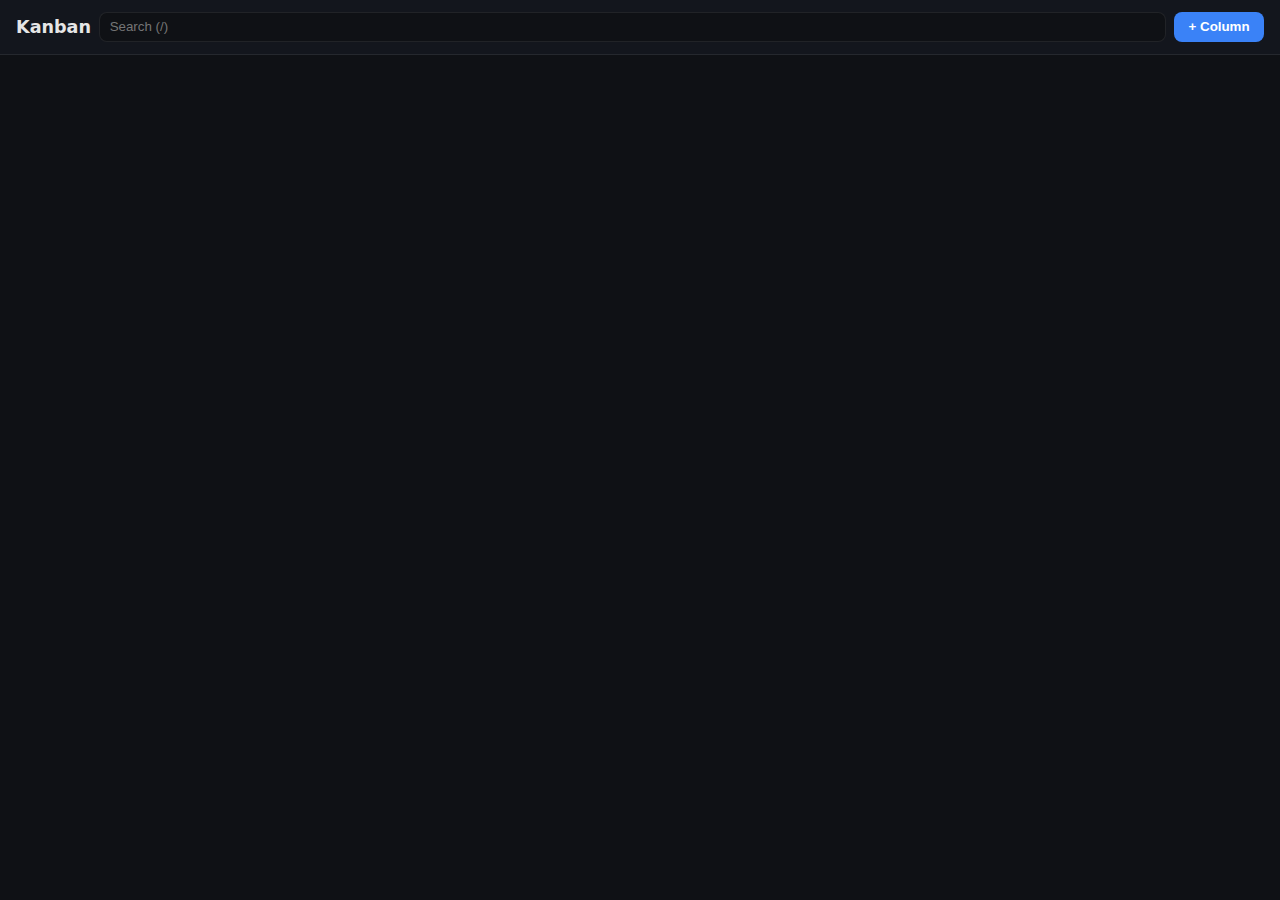
<file: sidepanel/index.html>
<!doctype html><html><head><meta charset='utf-8'><meta name='viewport' content='width=device-width, initial-scale=1'><title>Kanban</title><link rel='stylesheet' href='styles.css'></head><body><header><h1>Kanban</h1><input id='search' placeholder='Search (/)'><button id='addColumn'>+ Column</button></header><main id='board'></main><script type='module' src='app.js'></script></body></html>
</file>
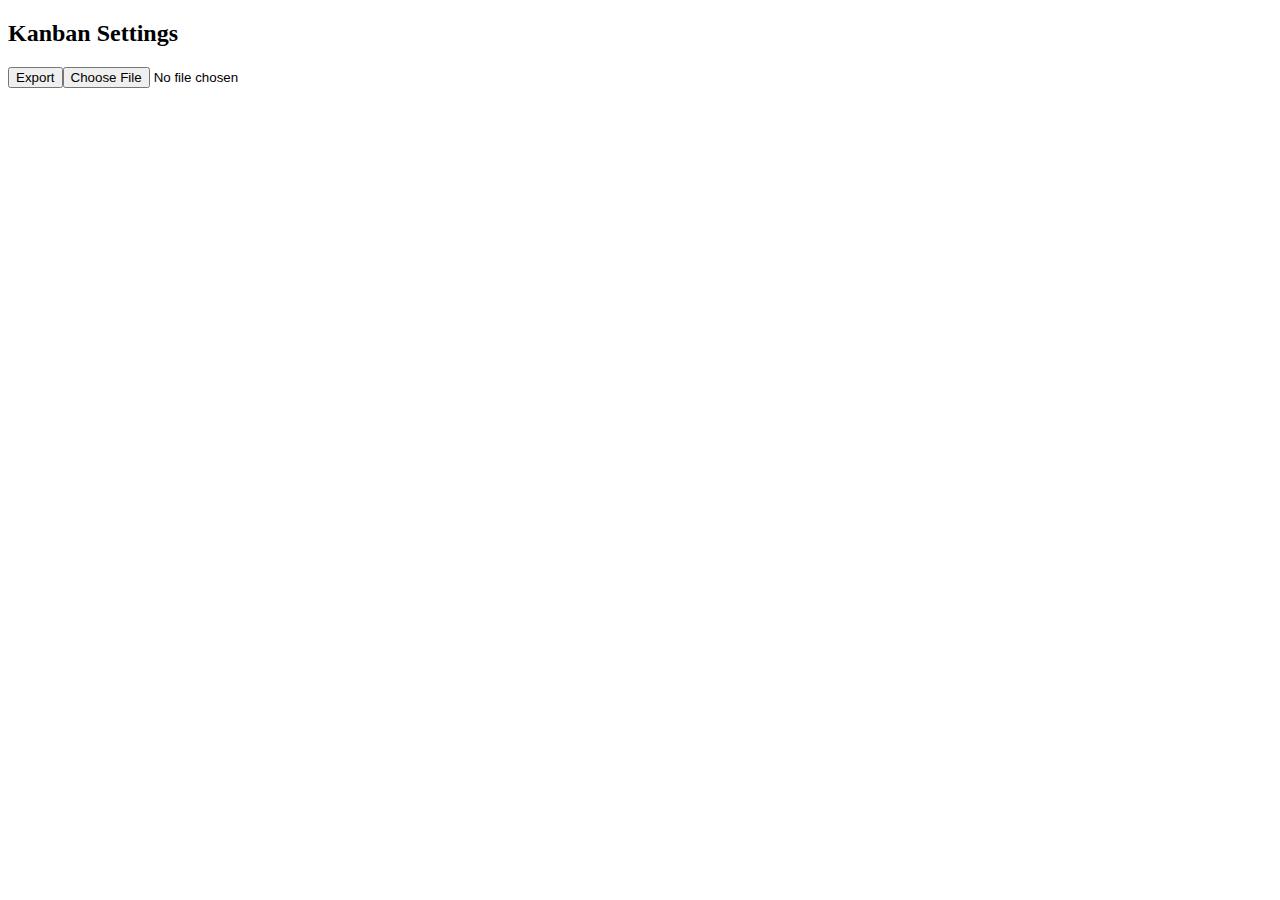
<file: options/options.html>
<!doctype html><html><body><h2>Kanban Settings</h2><button id='export'>Export</button><input type='file' id='import' accept='application/json'><script type='module' src='options.js'></script></body></html>
</file>
<file: sidepanel/styles.css>
:root {
  color-scheme: dark;
}

* {
  box-sizing: border-box;
}

body {
  margin: 0;
  font: 14px/1.4 system-ui;
  background: #0f1115;
  color: #e6e6e6;
  height: 100vh;
  display: flex;
  flex-direction: column;
}

header {
  display: flex;
  align-items: center;
  gap: 0.5rem;
  padding: 0.75rem 1rem;
  background: #13161d;
  border-bottom: 1px solid rgba(255, 255, 255, 0.08);
}

header h1 {
  margin: 0;
  font-size: 1.1rem;
  font-weight: 600;
}

header input {
  flex: 1;
  border: 1px solid rgba(255, 255, 255, 0.08);
  border-radius: 8px;
  background: #0f1115;
  color: inherit;
  padding: 0.4rem 0.6rem;
}

header button {
  border: none;
  background: #3a82f7;
  color: white;
  border-radius: 8px;
  padding: 0.45rem 0.9rem;
  font-weight: 600;
  cursor: pointer;
  transition: background 0.2s ease;
}

header button:hover {
  background: #2d6dd1;
}

#board {
  flex: 1;
  display: flex;
  gap: 1rem;
  padding: 1rem;
  overflow-x: auto;
  align-items: flex-start;
}

.column {
  background: #181c25;
  border-radius: 12px;
  width: 220px;
  display: flex;
  flex-direction: column;
  max-height: calc(100vh - 140px);
  box-shadow: 0 6px 20px rgba(0, 0, 0, 0.35);
}

.col-head {
  padding: 0.75rem 1rem;
  font-weight: 600;
  border-bottom: 1px solid rgba(255, 255, 255, 0.05);
}

.card-list {
  flex: 1;
  padding: 0.75rem 1rem;
  display: flex;
  flex-direction: column;
  gap: 0.75rem;
  overflow-y: auto;
}

.card {
  background: #202632;
  border-radius: 10px;
  padding: 0.75rem;
  box-shadow: 0 10px 24px rgba(0, 0, 0, 0.35);
  cursor: grab;
  transition: transform 0.2s ease, box-shadow 0.2s ease;
  display: flex;
  align-items: flex-start;
  gap: 0.6rem;
}

.card:active {
  cursor: grabbing;
  transform: translateY(1px);
  box-shadow: 0 6px 16px rgba(0, 0, 0, 0.35);
}

.card-delete {
  border: none;
  background: transparent;
  color: rgba(230, 230, 230, 0.65);
  cursor: pointer;
  padding: 0.15rem 0.25rem;
  border-radius: 4px;
  line-height: 1;
  font-size: 1rem;
  flex-shrink: 0;
}

.card-delete:hover {
  color: #ff8d8d;
  background: rgba(255, 141, 141, 0.12);
}

.card-title {
  margin: 0;
  font-weight: 500;
  flex: 1;
  word-break: break-word;
}

.add-card {
  margin: 0 1rem 1rem;
  padding: 0.5rem;
  border-radius: 999px;
  border: 1px dashed rgba(255, 255, 255, 0.1);
  background: transparent;
  color: inherit;
  cursor: pointer;
  transition: background 0.2s ease, border-color 0.2s ease;
}

.add-card:hover {
  background: rgba(255, 255, 255, 0.05);
  border-color: rgba(255, 255, 255, 0.2);
}

.empty {
  margin: 0;
  color: rgba(230, 230, 230, 0.65);
  font-size: 0.85rem;
}

.card-list .empty {
  padding: 0.25rem 0;
}
</file>
